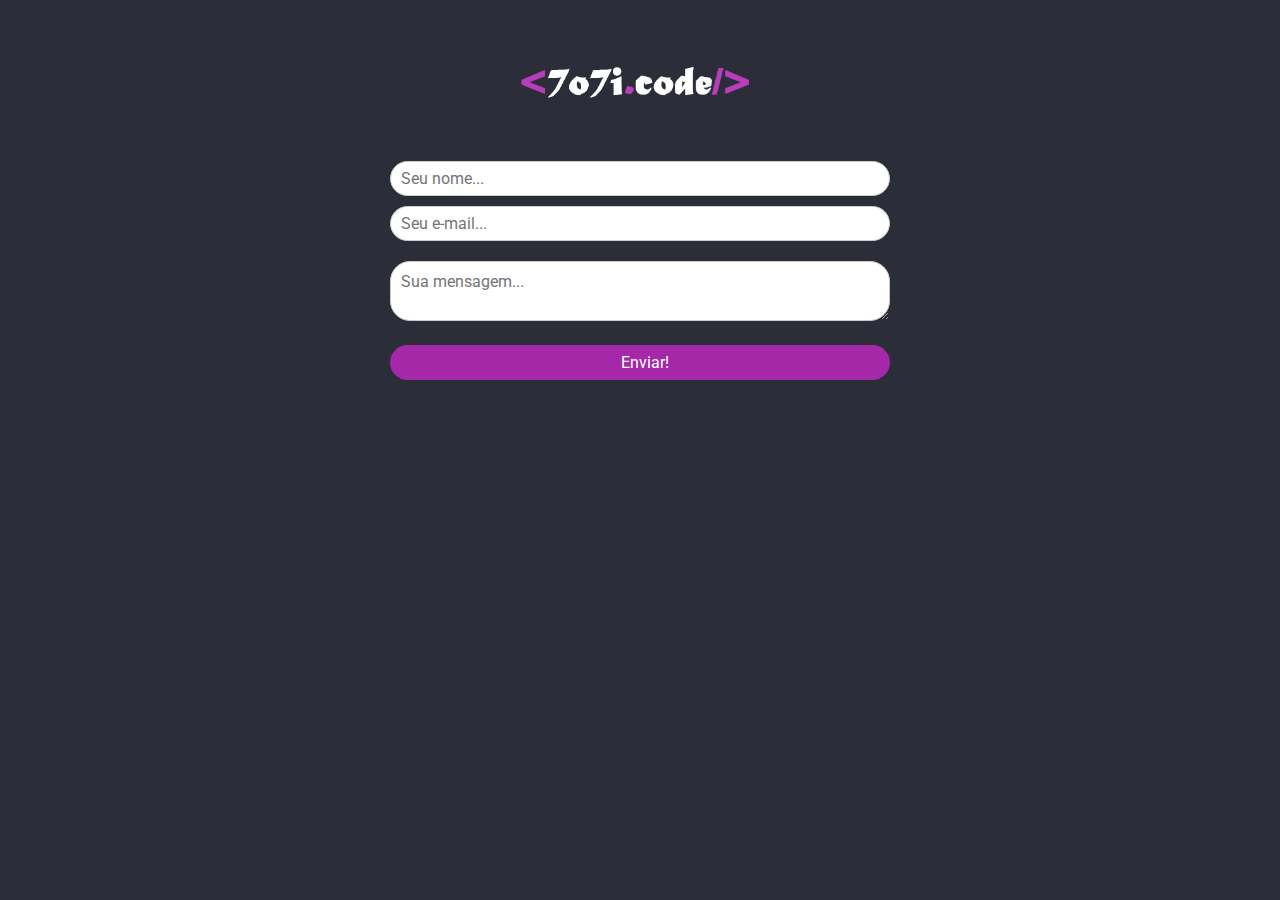
<file: formulário de contato simples/index.html>
<!DOCTYPE html>
<html>
    <head>
   
        <tittle></tittle>
        <meta charset="utf-8">
        <link rel="preconnect" href="https://fonts.googleapis.com">
        <link rel="preconnect" href="https://fonts.gstatic.com" crossorigin>
        <link href="https://fonts.googleapis.com/css2?family=Roboto:wght@100&display=swap" rel="stylesheet">
        <link rel="stylesheet" href="/formulário de contato simples/css/style.css">

    </head>
    
    <body>
        <div class="form">
            <img src="/formulário de contato simples/image/logo 1.png">
            <input type="text" name="enome" placeholder="Seu nome..."/>
            <input type="email" name="nome" placeholder="Seu e-mail..."/>
            <textarea placeholder="Sua mensagem..."></textarea>
            <input type="submit" value="Enviar!">
        </div>
           
    </body>
</html>
</file>
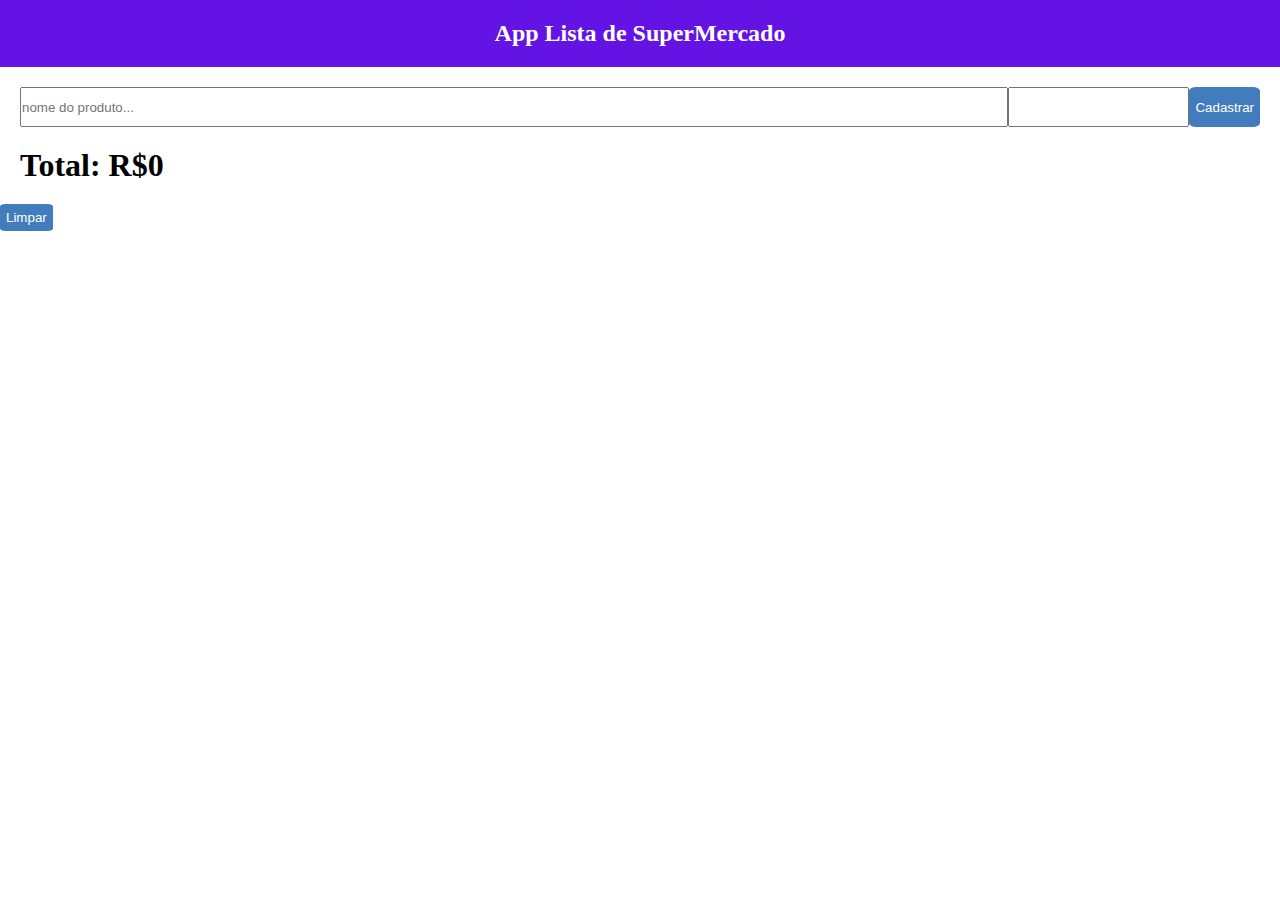
<file: lista de supermercado/index.html>
<!DOCTYPE html>
<html lang="pt-BR">
<head>
    <title>App Lista de Super Mercado</title>
    <meta charset="UTF-8">
    <meta http-equiv="X-UA-Compatible" content="IE=edge">
    <meta name="viewport" content="width=device-width, initial-scale=1.0">
    
    <style>
        *{
            margin: 0;
            padding: 0;
            box-sizing: border-box;
            
        }
        header{
            background-color: rgb(99, 20, 228);
            text-align: center;
            color: white;
            padding: 20px 0;
        }
        .lista-cadastro{
            display: flex;
            margin: 20px 0;
            padding:0 20px ;
        }
        .lista-cadastro input[type=text]{
            flex: 1;
            height: 40px;
        }
        .lista-produto-single{
            padding: 10px 0;
            border-bottom: 1px solid #ccc;
            display: flex;
            margin: 20px 0;
        }
        .lista-produto-single h3{
            flex: 1;
            padding: 0 20px;
        }
        h3.price-produto{
            text-align: right;
            font-size: 18px;
            background-color: ;
        }
        h3.price-produto > span{
            background-color: rgb(67, 124, 189);
            padding: 8px 10px;
            border-radius: 20px;
            color: white;
        }
        .soma-produto{
            margin: 20px;
        }
        .botao-limpar{
            color: white;
            background-color:  rgb(67, 124, 189);;
            border-radius: 10%;
            padding: 6px;
            border: 0;


        }
        .botao-cadastro{
            color: white;
            background-color:  rgb(67, 124, 189);;
            border-radius: 10%;
            padding: 6px;
            border: 0;
        }
    </style>
</head>
<body>
    
    <header> 
        <h2>App Lista de SuperMercado</h2>
    </header>
    
        <div class="lista-cadastro">
            <input type="text"  placeholder="nome do produto..."    name="nome_produto" />
            <input type="number"  name="price" step="0.01"/>
            <input class="botao-cadastro" type="submit" name="acao"    value="Cadastrar" />
        </div>
        
        <div class="lista-produtos"></div>
    
        <div class="soma-produto">
            <h1>Total: R$0</h1>
        </div>

        <button class="botao-limpar" name="limpar">Limpar</button>

    <script src="supermercado.js"  ></script> 
</body>
</html>
</file>
<file: formulário de contato simples/css/style.css>
*{
    margin: 0;
    padding: 0;
    box-sizing: border-box;
    font-family: 'roboto';
}
body {
    background-color: rgb(43, 45, 56);

}

.form {
    text-align: center;
    padding: 20px;
}

.form img{
    max-height: 500px;
    width: 100%;
    
}

.form input[type=text],
.form input[type=email]{
    padding-left: 10px;
    display: block;
    border-radius: 20px;
    margin: 10px auto;
    font-size: 16px;
    max-width: 500px;
    width: 100%;
    height: 35px;
    border:1px solid #ccc;
}

.form textarea{
    resize: vertical;
    padding: 10px;
    padding-left: 10px;
    display: inline-block;
    border-radius: 20px;
    margin: 10px auto;
    font-size: 16px;
    max-width: 500px;
    width: 100%;
    height: 60px;
    border:1px solid #ccc;

}

.form input[type=submit]{
    padding-left: 10px;
    display: block;
    border-radius: 20px;
    margin: 10px auto;
    font-size: 16px;
    max-width: 500px;
    width: 100%;
    height: 35px;
    border:1px solid #ccc;
    background-color: rgb(164, 40, 168);
    cursor: pointer;
    color: white;
    border: 0;

}
</file>
